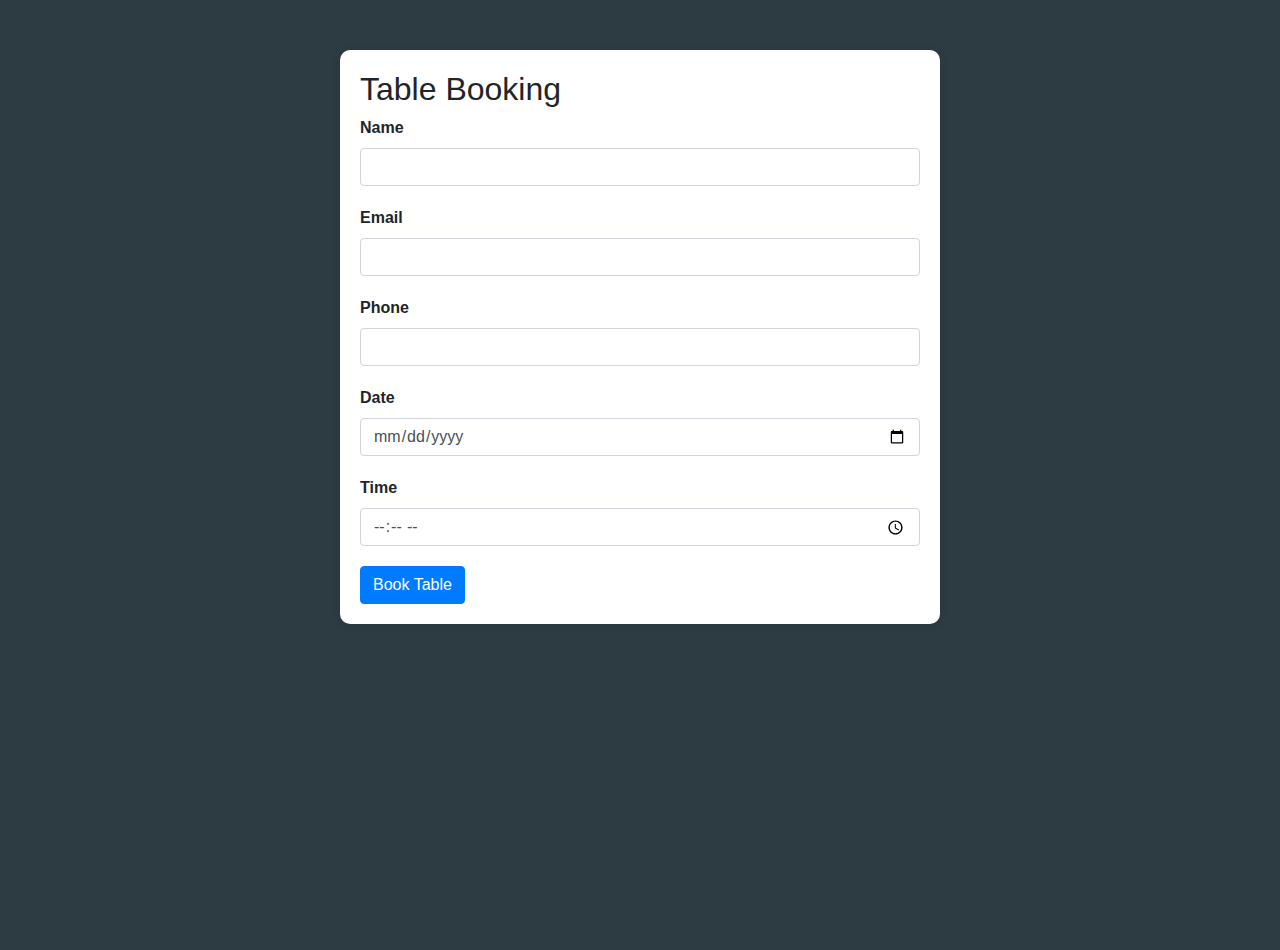
<file: booking.html>
<!DOCTYPE html>
<html lang="en">

<head>
                    <meta charset="UTF-8">
                    <meta name="viewport" content="width=device-width, initial-scale=1.0">
                    <title>Table Booking</title>
                    <link href="https://maxcdn.bootstrapcdn.com/bootstrap/4.5.2/css/bootstrap.min.css" rel="stylesheet">
                    <style>
                                        body {
                                                            font-family: 'Arial', sans-serif;
                                                            background-color: #2d3b42;
                                                            margin: 0;
                                                            padding: 0;
                                                            height: 100vh;
                                        }

                                        .navbar {
                                                            background-color: #007bff;
                                                            color: #ffffff;
                                                            padding: 15px;
                                        }

                                        .navbar a {
                                                            color: #ffffff;
                                                            margin: 0 15px;
                                                            text-decoration: none;
                                        }

                                        .booking-form {

                                                            max-width: 600px;
                                                            margin: 50px auto;
                                                            background-color: #ffffff;
                                                            padding: 20px;
                                                            border-radius: 10px;
                                                            box-shadow: 0 0 10px rgba(0, 0, 0, 0.1);
                                        }

                                        .form-group {
                                                            margin-bottom: 20px;
                                        }

                                        label {
                                                            font-weight: bold;
                                        }

                                        .btn-primary {
                                                            background-color: #007bff;
                                                            border-color: #007bff;
                                        }

                                        .btn-primary:hover {
                                                            background-color: #0056b3;
                                                            border-color: #0056b3;
                                        }
                    </style>
</head>

<body>
                    <div class="container">
                                        <div class="booking-form">
                                                            <h2>Table Booking</h2>
                                                            <form>
                                                                                <div class="form-group">
                                                                                                    <label
                                                                                                                        for="name">Name</label>
                                                                                                    <input type="text" class="form-control"
                                                                                                                        id="name"
                                                                                                                        name="name"
                                                                                                                        required>
                                                                                </div>
                                                                                <div class="form-group">
                                                                                                    <label
                                                                                                                        for="email">Email</label>
                                                                                                    <input type="email" class="form-control"
                                                                                                                        id="email"
                                                                                                                        name="email"
                                                                                                                        required>
                                                                                </div>
                                                                                <div class="form-group">
                                                                                                    <label
                                                                                                                        for="phone">Phone</label>
                                                                                                    <input type="tel" class="form-control"
                                                                                                                        id="phone"
                                                                                                                        name="phone"
                                                                                                                        required>
                                                                                </div>
                                                                                <div class="form-group">
                                                                                                    <label
                                                                                                                        for="date">Date</label>
                                                                                                    <input type="date" class="form-control"
                                                                                                                        id="date"
                                                                                                                        name="date"
                                                                                                                        required>
                                                                                </div>
                                                                                <div class="form-group">
                                                                                                    <label
                                                                                                                        for="time">Time</label>
                                                                                                    <input type="time" class="form-control"
                                                                                                                        id="time"
                                                                                                                        name="time"
                                                                                                                        required>
                                                                                </div>
                                                                                <button type="submit"
                                                                                                    class="btn btn-primary">Book
                                                                                                    Table</button>
                                                            </form>
                                        </div>
                    </div>

                    <script src="https://code.jquery.com/jquery-3.5.1.slim.min.js"></script>
                    <script src="https://cdn.jsdelivr.net/npm/@popperjs/core@2.9.2/dist/umd/popper.min.js"></script>
                    <script src="https://maxcdn.bootstrapcdn.com/bootstrap/4.5.2/js/bootstrap.min.js"></script>

</body>

</html>
</file>
